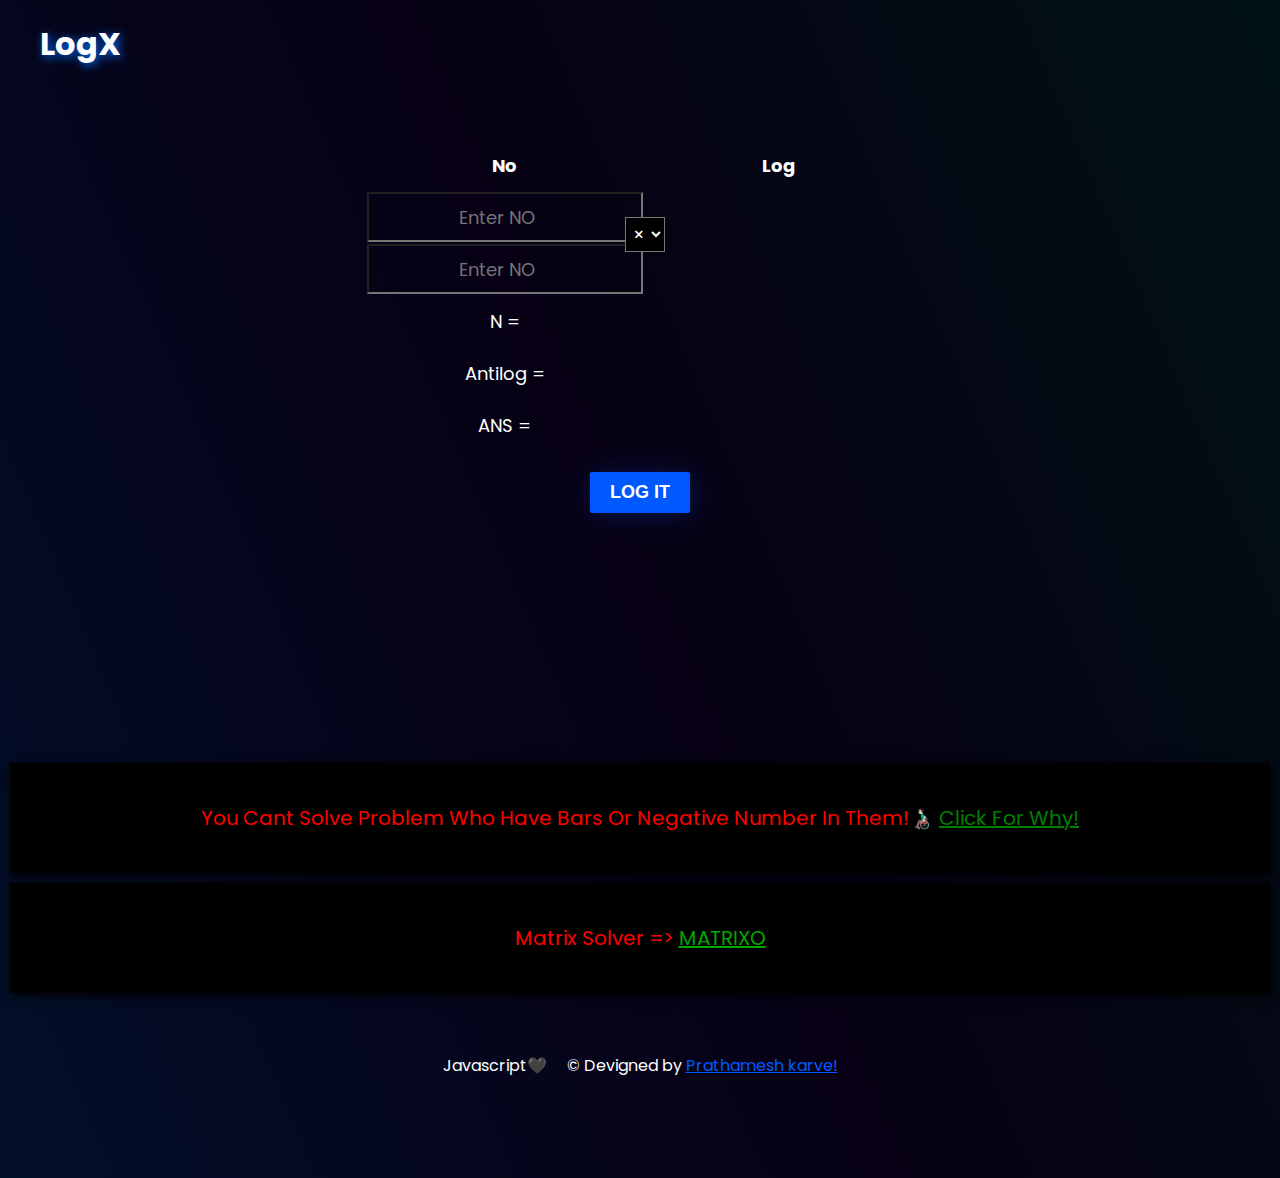
<file: index.html>
<!DOCTYPE html>
<html lang="en">
<head>
    <meta charset="UTF-8">
    <meta name="viewport" content="width=device-width, initial-scale=1.0">
    <title>LogX</title>
    <link rel="stylesheet" href="style.css">
    <script src="app.js" defer></script>
</head>
<body>

    <header>
        <h1>LogX</h1>
    </header>

    <section class="sec sec1">

        <table class="table">
            <tr>
                <th>No</th>
                <th>Log</th>
            </tr>
            <tr>
                <td>
                    <input type="number" id="num1" class="inputs" placeholder="Enter NO">

                    <select name="select" id="select">
                        <option value="add">×</option>
                        <option value="minus">÷</option>
                    </select>

                </td>
              
                <td id="logofnum1"></td>
                
            </tr>
            <tr>
                <td>
                    <input type="number" id="num2" class="inputs" placeholder="Enter NO">
                </td>
             
                <td id="logofnum2"></td>
            </tr>
    
            <tr>
                <td>N = </td>
                <td id="N"></td>
            </tr>
            <tr>
                <td>Antilog = </td>
                <td id="Antilog"></td>
            </tr>
            <tr>
                <td>ANS = </td>
                <td id="ans"></td>
            </tr>
    
        </table>
    
        <button class="btns" id="check">Log it</button>

    </section>
    
    <p id="empty"></p>

    <br><br><br><br>
    <br><br>

    <!-- <sec class="sec sec2">
        <h2>But Why LOgX?</h2>
        <p>This programm find the logs and ans for you with log method!</p>
        <p>no one needs logs when you have clacs mobiles 👨🏻‍💻etc</p>
        <p> but we know that our education system 👨🏻‍🏫 is still backward class 👨🏻‍🦽 system so</p>
        <p> they need this log tables in our assignments</p>
        <p>so insted just log it here! and go play some games dude!⚽️</p>
        <br> -->

         <p class="alert">
           you cant solve problem who have bars or negative number in them!👨🏻‍🦽 <a style="color:green;" href="why.html">click for why!</a
         </p>
         <p class="alert">Matrix solver => <a href="https://matrixo.netlify.app"  style="color:#00a800;"> MATRIXO </a></p>
    </sec>
    <br><br>


    <footer>
        <p>Javascript🖤</p>
        <p>© Devigned by  
            <span class="prt">
                <a href="https://prathx.netlify.app"> Prathamesh karve!</a>
            </span>
        </p>
    </footer>

</body>
</html>
</file>
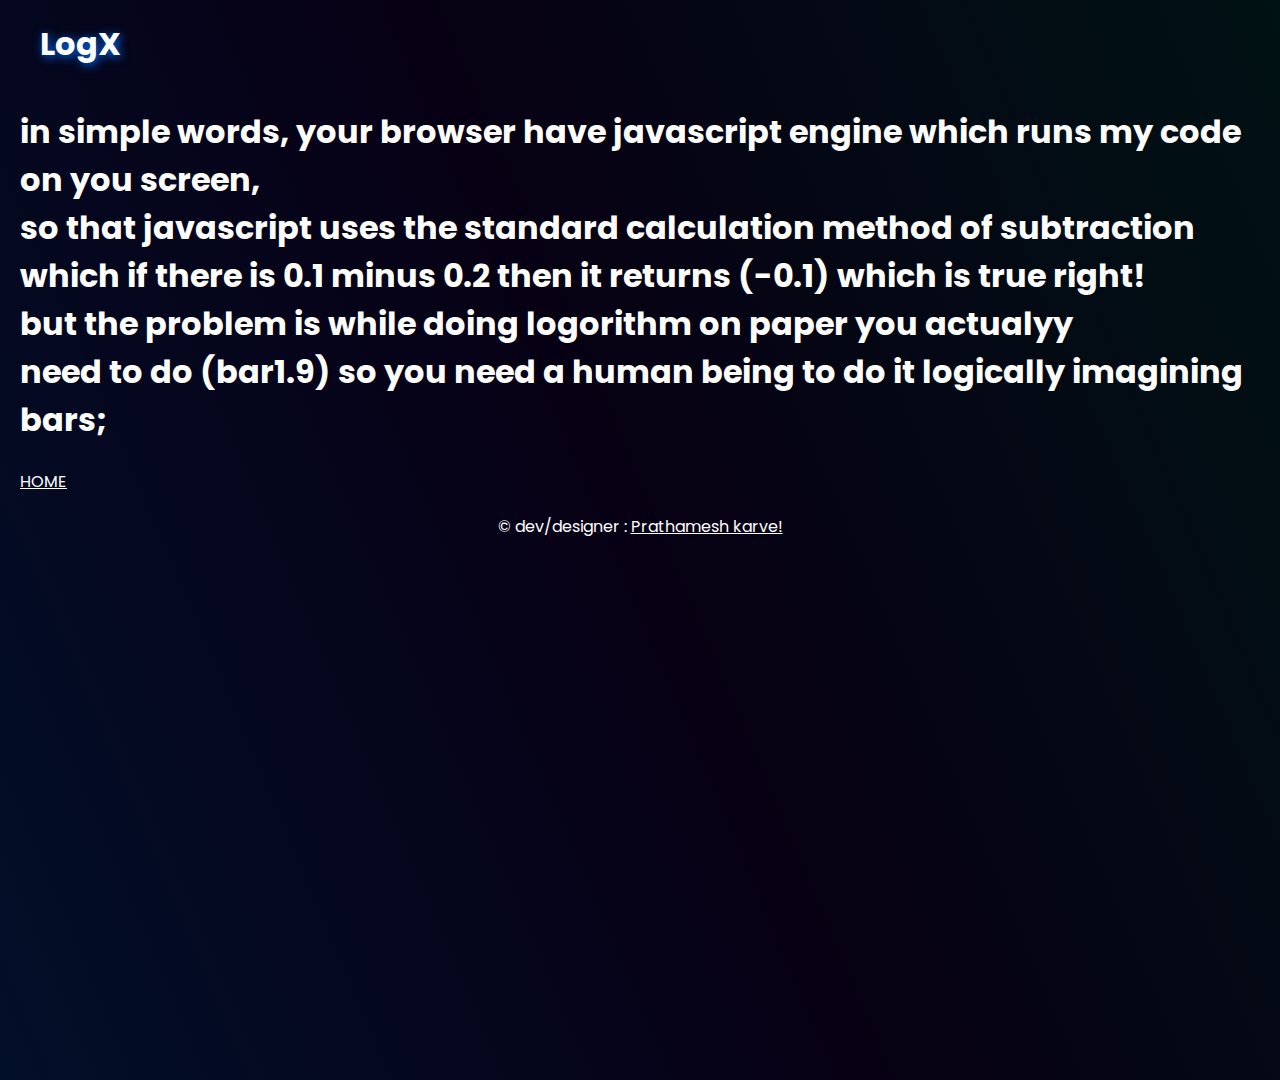
<file: why.html>
<!DOCTYPE html>
<html lang="en">
<head>
    <meta charset="UTF-8">
    <meta name="viewport" content="width=device-width, initial-scale=1.0">
    <title>whyX</title>
    <link rel="stylesheet" href="style.css">
    <script src="app.js" defer></script>
<style>
body{height:120vh;}
.wh1{padding:20px;}
</style>
</head>
<body>

    <header>
        <h1>LogX</h1>
    </header>
<section class="wh1">
<h1>in simple words, your browser have javascript engine which runs my code on you screen, <br>
so that javascript uses the standard calculation method of subtraction which if there is 0.1 minus 0.2 then it returns (-0.1) which is true right!  <br>
but the problem is while doing logorithm on paper you actualyy <br> need to do (bar1.9) so you need a human being to do it logically imagining bars;
<br>
  </h1>

<br> <a href="index.html">HOME</a>

</section>


       
        <p>© dev/designer :
            <span class="prt">
                <a href="https://prathx.netlify.app"> Prathamesh karve!</a>
            </span>
        </p>
    </footer>

</body>
</html>
</file>
<file: style.css>
@import url('https://fonts.googleapis.com/css2?family=Gabarito&family=Poppins&display=swap');

*{
    padding: 0;
    margin: 0;
    box-sizing: border-box;
    color: white;
    font-family: 'poppins';

}
*::selection{
    background-color:#7700ff;
    color: #ffffff;
    
}

::-webkit-scrollbar{
    width:5px;
    background-color:#001214;
}
::-webkit-scrollbar-thumb{
    background-color: #011a49;
}

body{
    background-image: linear-gradient(67deg, #020f29, #070014, #001214);
    padding-bottom:100px ;
}
header{
    padding: 20px 40px;
}

header h1{
    text-shadow: 2px 2px 10px #006eff;
}
.sec1{
    display: flex;
    flex-direction: column;
    gap: 20px;
    flex-wrap: wrap;
    align-items: center;
    padding:50px;
}


.table{
    width: 550px;
    text-align: center;
}
td,th{
    width: 350px;
    height: 50px;
    position: relative;
    font-size: 18px;
    animation: bgch 10s linear infinite alternate;
    border-radius: 4px;

}


.inputs{
    width: 100%;
    height: 100%;
    background-color: transparent;
    text-align: center;
    outline: none;
    font-size: 18px;
    

}
.inputs:focus{
    outline: none;
}

#select{
    position: absolute;
    background-color:black;
    top: 25px;
    z-index: 3;
    font-size: 18px;
    right: -22px;
    padding:3px;
    
}

.btns{
    background-color:#0059ff;
     color: white;
     font-size: 18px;
     padding: 10px 20px;
     text-transform: uppercase;
     font-weight: 700;
     font-family:Arial, Helvetica, sans-serif;
     border: none;
     border-radius: 2px;
     transition: all 0.2s;
     box-shadow: 2px 2px 26px #0059ff44; 
     cursor:grabbing;  
   
}
.btns:focus{
 box-shadow: 2px 2px 26px #0051ff7e;     

}
.btns:hover{
 background-color: #010c25;
 color: #bbbbbb;
}

#empty{
    height:30px;
    text-align: center;
    font-size: 23px;
    padding-top: 40px;
}

 p ,h2{
    text-align: center;
}

.alert{
    padding:40px 20px;
    font-size: 20px;
    background-color: #000000;
    color: red;
    margin: 10px;
    text-transform: capitalize;
    box-shadow: 2px 2px 10px black;

}

footer{
    display: flex;
    justify-content: center;
    align-items: center;
    color: #6e6e6e;
    gap: 20px;
    
}
footer a{
    color: #0059ff;
    }

/*animations */
/* @keyframes bgch{
    0%{
        border: 2px solid #ff0015
    }
    25%{
        border: 2px solid #0059ff
    }
    50%{
        border: 2px solid #00ff22
    }
    75%{
        border: 2px solid #ffffff
    }
    100%{
        border: 2px solid #585858
    }
} */

@keyframes bgch{
    0%{
        box-shadow: 2px 2px 10px  #ff0015;
        border: 2px solid #ff0015;
    }
    25%{
       box-shadow: 2px 2px 10px  #0059ff;
       border: 2px solid #0059ff
    }
    50%{
       box-shadow: 2px 2px 10px  #00ff22;
       border: 2px solid #00ff22
    }
    75%{
        box-shadow: 2px 2px 10px   #ffffff;
        border: 2px solid #ffffff
    }
    100%{
        box-shadow: 2px 2px 10px  #585858;
        border: 2px solid #585858

    }

}

.prt{
    transition: all 1s;
    position: relative;
    
}


.prt::before{
    content: " ";
    cursor:grab;
    position: absolute;
    bottom: -10px;
    width: 70%;
    height: 2px;
    background-color:#e00000;
    border-radius: 500px 550px 500px 0px;
    transform-origin:left;
    transform: scaleX(0);
    transition: all 0.25s ease-out; 
}

.prt::after{
    content: " ";
    cursor:grab;
    position: absolute;
    top: -10px;
    right: 0;
    width: 70%;
    height: 2px;
    background-color:#e00000;
    border-radius: 500px 550px 500px 0px;
    transform-origin:right;
    transform: scaleX(0);
    transition: all 0.25s ease-out; 
    
}
.prt:hover::before{
    transform: scaleX(1);
    transform-origin: left;
}
.prt:hover::after{
    transform: scaleX(1);
    transform-origin: right;
}

a:hover{
    color:rgb(255, 0, 0);
}


/*mobile responsiveness*/

@media (max-width:767px) {
    .sec1{
        padding:0px;
    }
    .table{
        width:87%;
        
    }
    td,th{
        width: 100px;
        height: 50px;
     
    
    }

    p ,h2{
        text-align: center;
        padding:0px 20px;
    
    }

    footer{
        gap: 10px;
        font-size: 15px;
    }
    footer a{
        color: #0059ff;
        }


}
</file>
